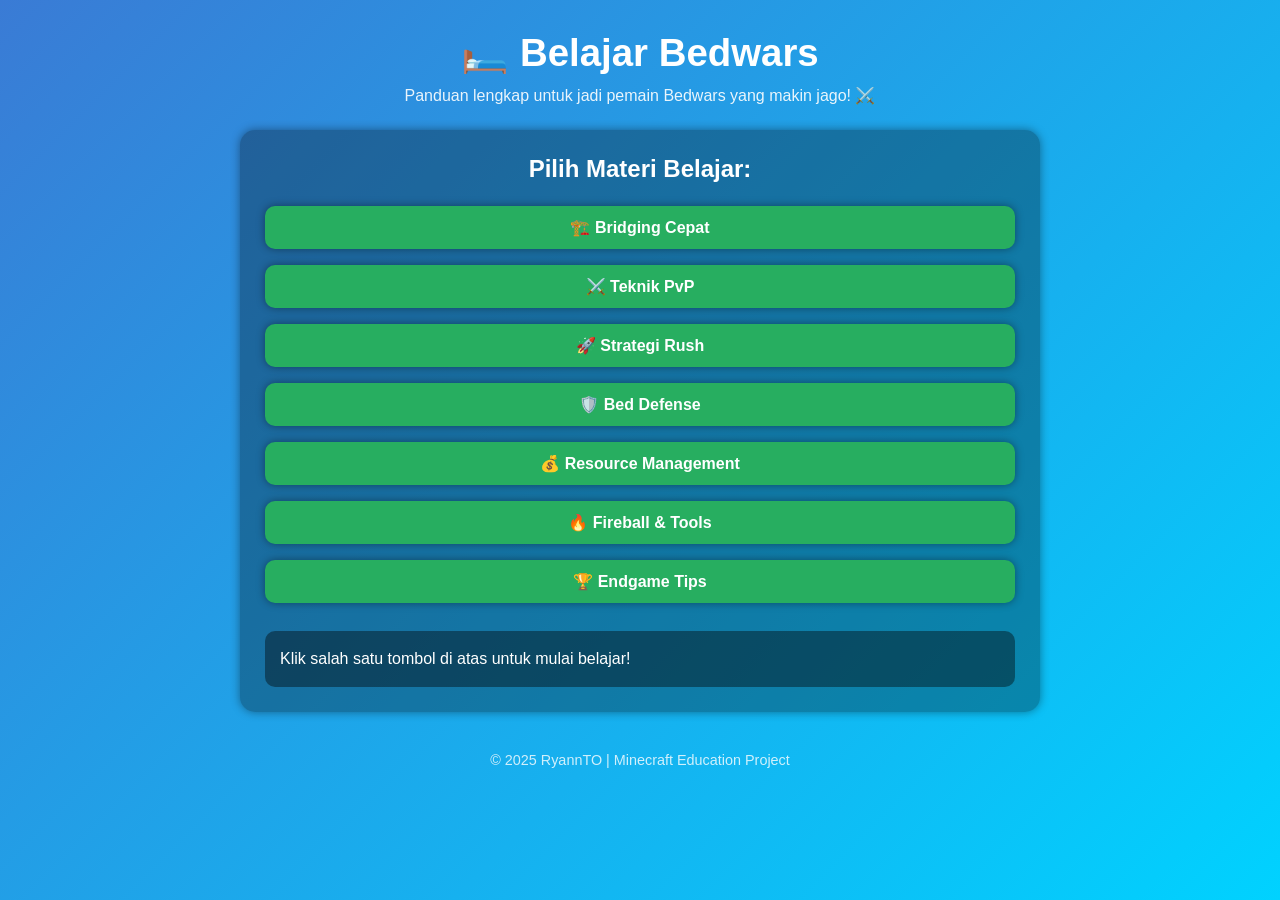
<file: index.html>
<!DOCTYPE html>
<html lang="id">
<head>
  <meta charset="UTF-8">
  <meta name="viewport" content="width=device-width, initial-scale=1.0">
  <title>Belajar Bedwars | RyannTO</title>
  <style>
    * {
      margin: 0;
      padding: 0;
      box-sizing: border-box;
      font-family: 'Poppins', sans-serif;
    }

    body {
      background: linear-gradient(135deg, #3a7bd5, #00d2ff);
      color: white;
      min-height: 100vh;
      display: flex;
      flex-direction: column;
      align-items: center;
      text-align: center;
      padding: 30px 20px;
    }

    header h1 {
      font-size: 2.4rem;
      margin-bottom: 10px;
    }

    header p {
      font-size: 1rem;
      opacity: 0.9;
      margin-bottom: 25px;
    }

    main {
      background: rgba(0, 0, 0, 0.3);
      padding: 25px;
      border-radius: 15px;
      box-shadow: 0 0 10px rgba(0,0,0,0.4);
      max-width: 800px;
      width: 100%;
    }

    h2 {
      margin-bottom: 15px;
    }

    .materi-list {
      list-style: none;
      padding: 0;
    }

    .materi-list button {
      width: 100%;
      background: #27ae60;
      color: white;
      border: none;
      padding: 12px;
      border-radius: 10px;
      margin: 8px 0;
      font-size: 1rem;
      cursor: pointer;
      font-weight: bold;
      transition: 0.3s;
      box-shadow: 0 0 8px rgba(0,0,0,0.4);
    }

    .materi-list button:hover {
      background: #2ecc71;
      transform: scale(1.05);
    }

    #konten {
      margin-top: 20px;
      background: rgba(0,0,0,0.4);
      padding: 15px;
      border-radius: 10px;
      text-align: left;
      line-height: 1.6;
    }

    footer {
      margin-top: 40px;
      opacity: 0.8;
      font-size: 0.9rem;
    }
  </style>
</head>
<body>

  <header>
    <h1>🛏️ Belajar Bedwars</h1>
    <p>Panduan lengkap untuk jadi pemain Bedwars yang makin jago! ⚔️</p>
  </header>

  <main>
    <h2>Pilih Materi Belajar:</h2>
    <ul class="materi-list">
      <li><button onclick="tampilkan('bridging')">🏗️ Bridging Cepat</button></li>
      <li><button onclick="tampilkan('pvp')">⚔️ Teknik PvP</button></li>
      <li><button onclick="tampilkan('rush')">🚀 Strategi Rush</button></li>
      <li><button onclick="tampilkan('defense')">🛡️ Bed Defense</button></li>
      <li><button onclick="tampilkan('resource')">💰 Resource Management</button></li>
      <li><button onclick="tampilkan('fireball')">🔥 Fireball & Tools</button></li>
      <li><button onclick="tampilkan('endgame')">🏆 Endgame Tips</button></li>
    </ul>

    <div id="konten">
      <p>Klik salah satu tombol di atas untuk mulai belajar!</p>
    </div>
  </main>

  <footer>
    © 2025 RyannTO | Minecraft Education Project
  </footer>

  <script>
    function tampilkan(materi) {
      const konten = document.getElementById('konten');
      const isi = {
        bridging: `
          <h3>🏗️ Bridging Cepat</h3>
          <p>Bridging adalah cara cepat menuju pulau lawan. Latih timing klik kanan, dan gunakan sneaking biar gak jatuh. Coba teknik ninja bridging atau god bridging kalau udah mahir!</p>
        `,
        pvp: `
          <h3>⚔️ Teknik PvP</h3>
          <p>Gunakan W-tap untuk knockback lebih kuat dan block-hit untuk menahan damage. Latihan aim dan reflex itu wajib kalau mau menang duel!</p>
        `,
        rush: `
          <h3>🚀 Strategi Rush</h3>
          <p>Rush di awal bikin kamu punya kontrol map. Gunakan wool untuk bridging cepat, dan beli pickaxe atau axe untuk hancurin bed musuh.</p>
        `,
        defense: `
          <h3>🛡️ Bed Defense</h3>
          <p>Bikin kombinasi blok yang kuat, contohnya endstone di dalam dan kayu di luar. Jangan terlalu tebal, tapi cukup bikin musuh butuh waktu lama buat hancurin.</p>
        `,
        resource: `
          <h3>💰 Resource Management</h3>
          <p>Gunakan iron, gold, dan emerald dengan bijak. Fokus upgrade armor dan senjata dulu, baru item utility seperti fireball dan TNT.</p>
        `,
        fireball: `
          <h3>🔥 Fireball & Tools</h3>
          <p>Fireball bisa buat knock musuh dari jembatan atau buat loncat (fireball jump). Tools yang bagus bikin kamu lebih cepat nembus pertahanan lawan.</p>
        `,
        endgame: `
          <h3>🏆 Endgame Tips</h3>
          <p>Gunakan invisibility potion, ender pearl, dan compass buat melacak musuh terakhir. Jangan panik, fokus dan manfaatkan setiap item!</p>
        `
      };
      konten.innerHTML = isi[materi] || `<p>Pilih materi yang ingin kamu pelajari.</p>`;
    }
  </script>

</body>
</html>
</file>
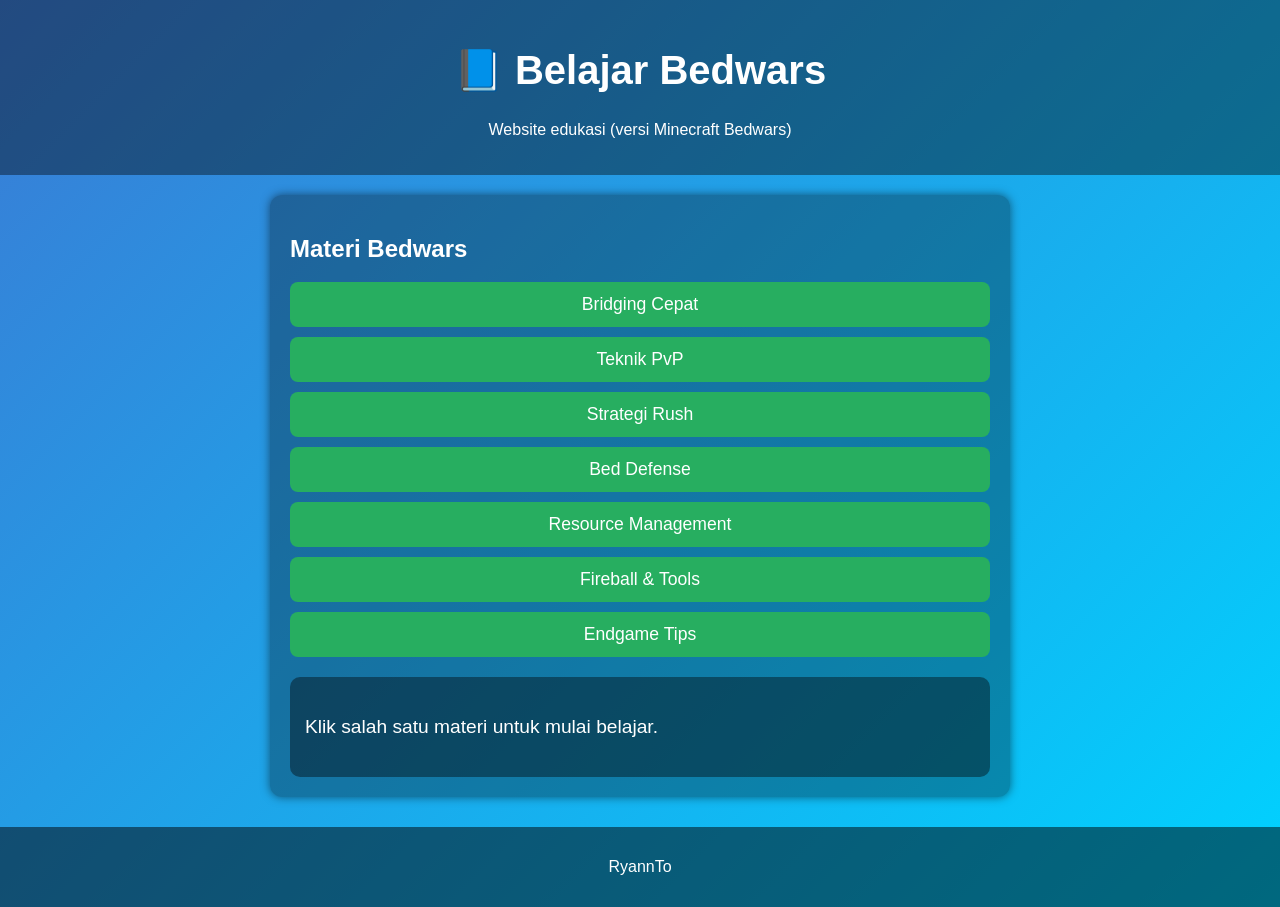
<file: bedwars/index.html>
<!DOCTYPE html>
<html lang="id">
<head>
  <meta charset="UTF-8">
  <meta name="viewport" content="width=device-width, initial-scale=1.0">
  <title>Belajar Bedwars/RyannTO</title>
  <link rel="stylesheet" href="style.css">
</head>
<body>
  <header>
    <h1>📘 Belajar Bedwars</h1>
    <p>Website edukasi (versi Minecraft Bedwars)</p>
  </header>

  <main>
    <section class="materi">
      <h2>Materi Bedwars</h2>
      <ul>
        <li><button onclick="tampilkan('bridging')">Bridging Cepat</button></li>
        <li><button onclick="tampilkan('pvp')">Teknik PvP</button></li>
        <li><button onclick="tampilkan('rush')">Strategi Rush</button></li>
        <li><button onclick="tampilkan('defense')">Bed Defense</button></li>
        <li><button onclick="tampilkan('resource')">Resource Management</button></li>
        <li><button onclick="tampilkan('fireball')">Fireball & Tools</button></li>
        <li><button onclick="tampilkan('endgame')">Endgame Tips</button></li>
      </ul>
    </section>

    <section id="konten" class="konten">
      <p>Klik salah satu materi untuk mulai belajar.</p>
    </section>
  </main>

  <footer>
    <p>RyannTo</p>
  </footer>

  <script src="script.js"></script>
</body>
</html>
</file>
<file: bedwars/style.css>
body {
  font-family: Arial, sans-serif;
  background: linear-gradient(135deg, #3a7bd5, #00d2ff);
  margin: 0;
  padding: 0;
  color: #fff;
}

header {
  text-align: center;
  padding: 20px;
  background-color: rgba(0,0,0,0.4);
}

h1 {
  font-size: 2.5rem;
}

main {
  max-width: 700px;
  margin: 20px auto;
  padding: 20px;
  background: rgba(0,0,0,0.3);
  border-radius: 12px;
  box-shadow: 0 0 10px rgba(0,0,0,0.5);
}

.materi ul {
  list-style: none;
  padding: 0;
}

.materi button {
  display: block;
  width: 100%;
  margin: 10px 0;
  padding: 12px;
  font-size: 1.1rem;
  background-color: #27ae60;
  border: none;
  border-radius: 8px;
  color: white;
  cursor: pointer;
  transition: transform 0.2s, background-color 0.2s;
}

.materi button:hover {
  background-color: #2ecc71;
  transform: scale(1.05);
}

.konten {
  margin-top: 20px;
  font-size: 1.2rem;
  line-height: 1.6;
  padding: 15px;
  background: rgba(0,0,0,0.4);
  border-radius: 10px;
}

footer {
  text-align: center;
  padding: 15px;
  background: rgba(0,0,0,0.5);
  margin-top: 30px;
}
</file>
